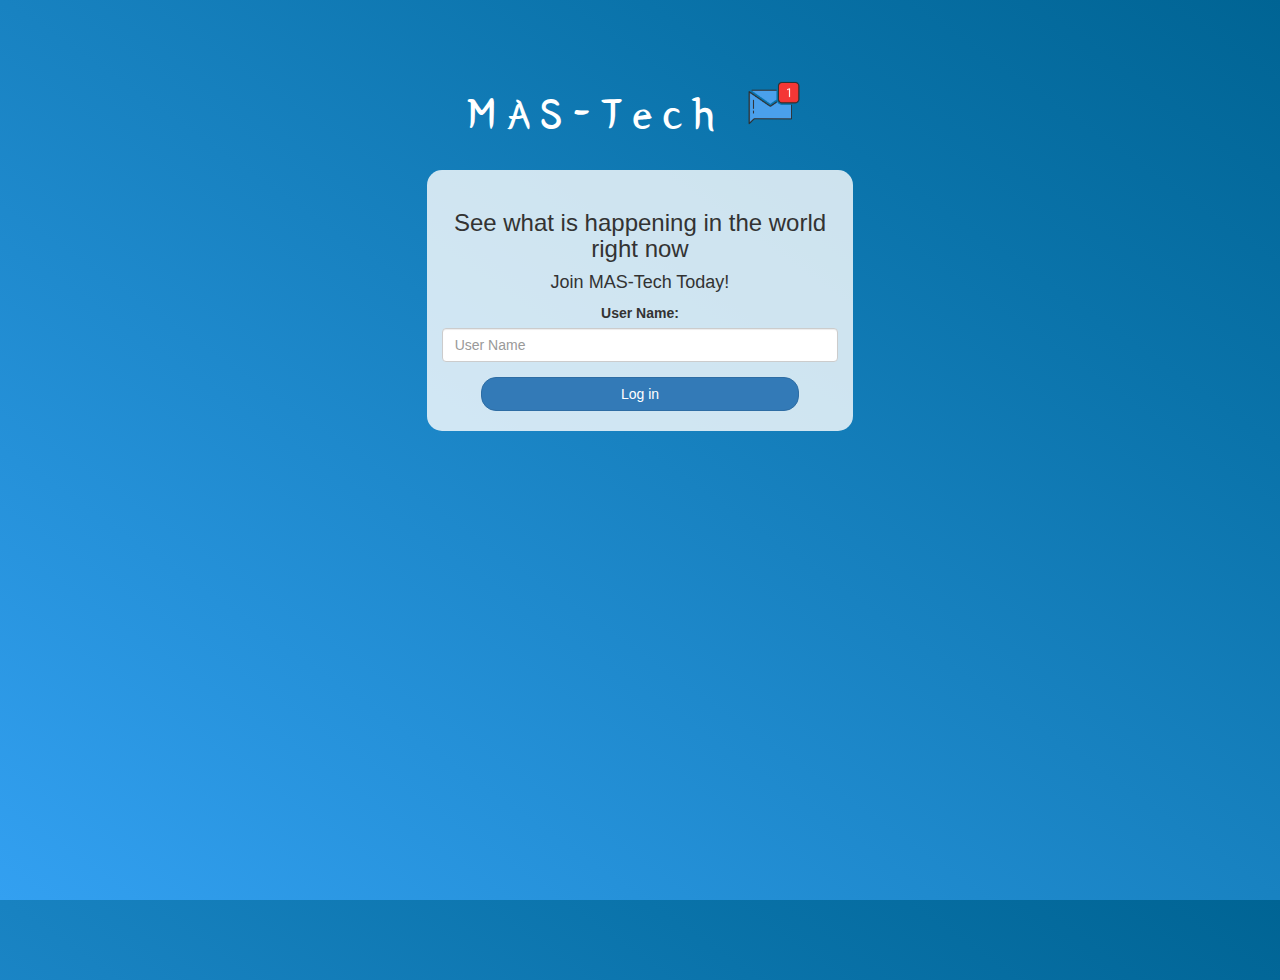
<file: index.html>
<!DOCTYPE html>
<html>
<head>
	<title>MAS-Tech</title>
<link href="https://fonts.googleapis.com/css?family=Yeon+Sung&display=swap" rel="stylesheet"><meta name="viewport" content="width=device-width, initial-scale=1">

<link rel="stylesheet" href="https://maxcdn.bootstrapcdn.com/bootstrap/3.4.0/css/bootstrap.min.css">
<script src="https://ajax.googleapis.com/ajax/libs/jquery/3.4.1/jquery.min.js"></script>
<script src="https://maxcdn.bootstrapcdn.com/bootstrap/3.4.0/js/bootstrap.min.js"></script>

<link rel="stylesheet" type="text/css" href="style.css">
<script src="Kwitter.js"></script>
</head>
<body>
<center>
	<h1 class="header">	
		MAS-Tech	<sup>
	<img src="m2.png">
	</sup>
</h1>
	<div class="col-lg-4 col-md-6 col-sm-6 col-xs-11 login_div">
		<br>
		<h3 >See what is happening in the world right now</h3>
		<h4 >Join MAS-Tech Today!</h4>
		<div class="form-group">
		  <label >User Name:</label>
		  <input type="text" id="user_name" class="form-control" placeholder="User Name">
		</div>
		<button id="login_button" class="btn btn-primary" onclick="addUser()">Log in</button>
		<br><br>
	</div>
</center>
</body>
</html>
</file>
<file: style.css>
html, body
{
  height: 100%;
  margin: 0;
}

body
{
background-image: linear-gradient(to right top, #33a0f1, #2591d9, #1882c1, #0a73aa, #006494);
}

.header
{
	color: white;font-family: 'Yeon Sung';font-size: 45px;letter-spacing: 10px;margin-top: 80px;
}
.header img
{
	width: 80px;margin-left: -15px;
}

.login_div
{
	background: rgba(255,255,255,0.8);float: none;border-radius: 15px;
}

.logo
{
	width: 80px;margin-top: 30px;border-radius: 40px;
}

#login_button
{
	width: 80%;border-radius: 15px;
}

.room_name
{
	cursor: pointer;
	font-size: 20px;
}


#logout
{
	font-size: 20px; float: right;
}


#output
{
	padding: 10px; width:80%;background: rgba(255,255,255,0.8);border-radius: 15px;
}

.input_div_room_page
{
	width: 80%;
}

.input_div label
{
	color: white;font-size: 20px;
}


.input_div_message_page
{
	position: fixed;bottom: 0px;width: 100%;background: rgba(255,255,255,0.8);
}
.input_div_message_page label
{
	color: black;
}
.input_div_message_page #msg
{
	width: 80%;
}
.input_div_message_page button
{
	margin-top: 15px;
	width: 50%; 
}
.color_white
{
	color: white
}

.user_tick
{
	width:20px;
}
.message_h4
{
	padding-left:5px;color:grey;
}
</file>
